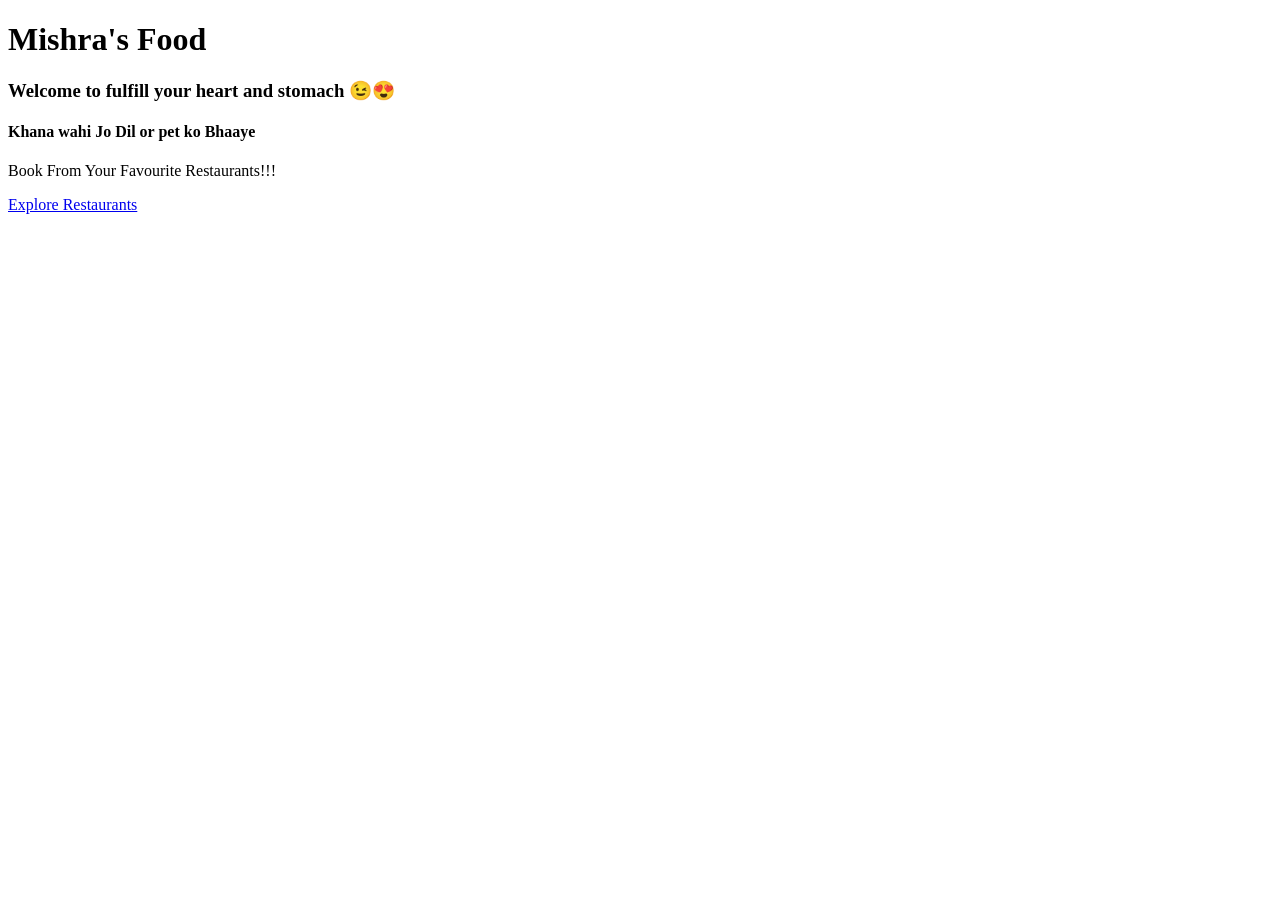
<file: index.html>
<!DOCTYPE html>
<html>
<head>
    <meta charset="UTF-8">
    <title>HomePage</title>
</head>
<body>
    <h1>Mishra's Food</h1>
    <h3>Welcome to fulfill your heart and stomach 😉😍</h3>
    <h4>Khana wahi Jo Dil or pet ko Bhaaye</h4>
    <div>
        <p>Book From Your Favourite Restaurants!!!</p>
        <a href="restaurant.html">Explore Restaurants</a>
    </div>
</body>
</html>
</file>
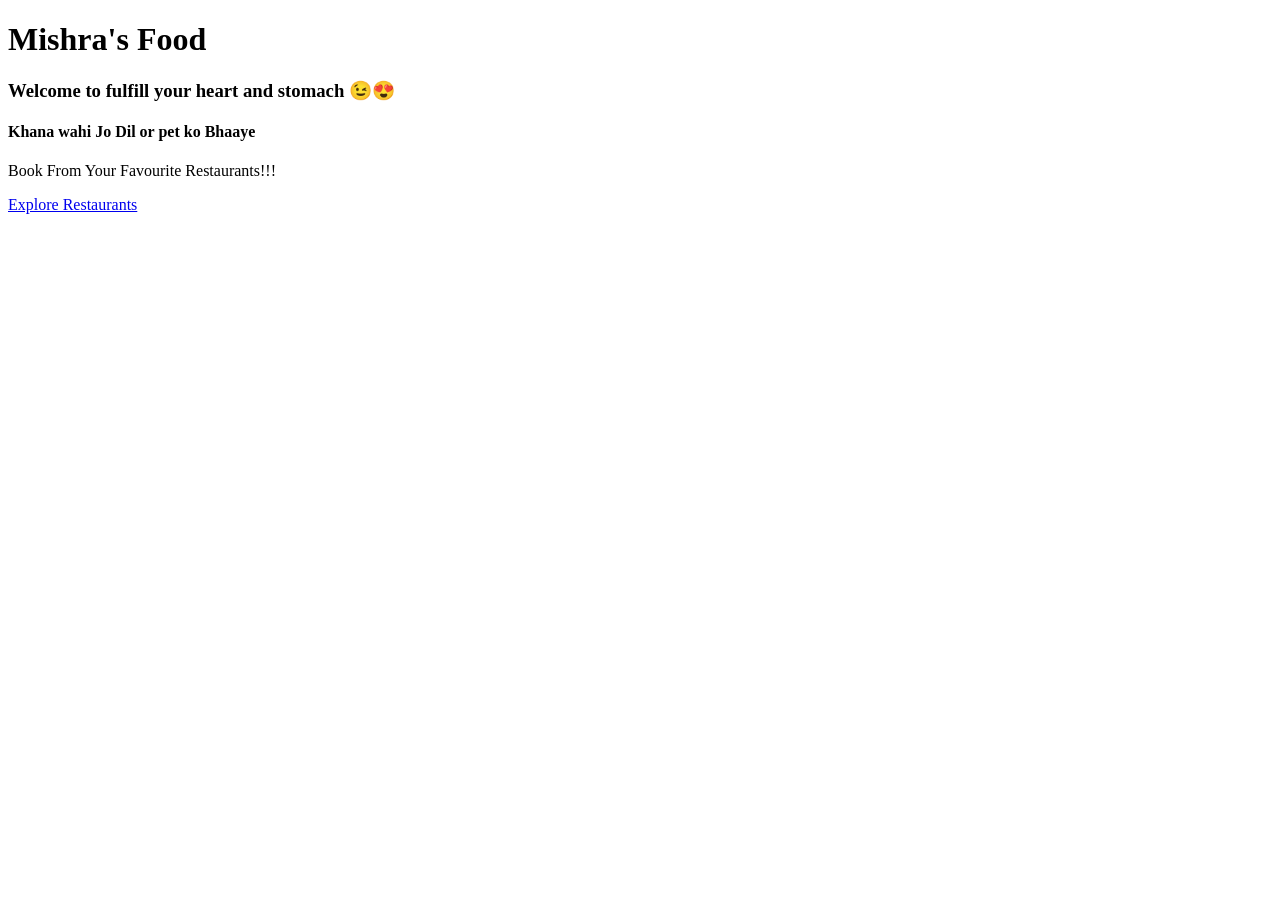
<file: templates/index.html>
<!DOCTYPE html>
<html>
<head>
    <meta charset="UTF-8">
    <title>HomePage</title>
</head>
<body>
    <h1>Mishra's Food</h1>
    <h3>Welcome to fulfill your heart and stomach 😉😍</h3>
    <h4>Khana wahi Jo Dil or pet ko Bhaaye</h4>
    <div>
        <p>Book From Your Favourite Restaurants!!!</p>
        <a href="{{url_for('restaurants')}}">Explore Restaurants</a>
    </div>
</body>
</html>
</file>
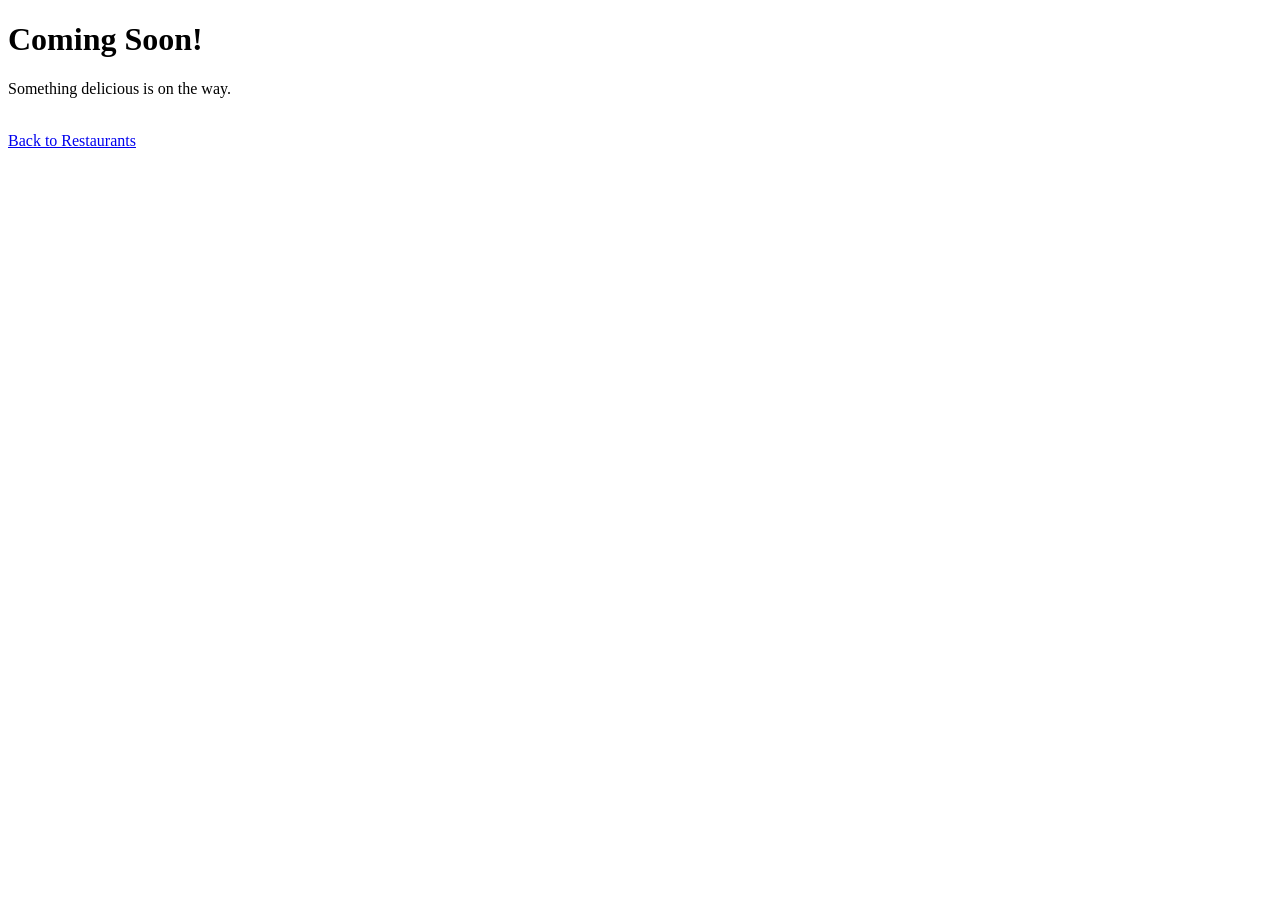
<file: comingsoon.html>
<!DOCTYPE html>
<html lang="en">
<head>
    <meta charset="UTF-8">
    <meta name="viewport" content="width=device-width, initial-scale=1.0">
    <title>Coming Soon</title>
</head>
<body>
    <h1>Coming Soon!</h1>
    <p>Something delicious is on the way.</p>
    <br>
    <a href="restaurant.html">Back to Restaurants</a>
</body>
</html>
</file>
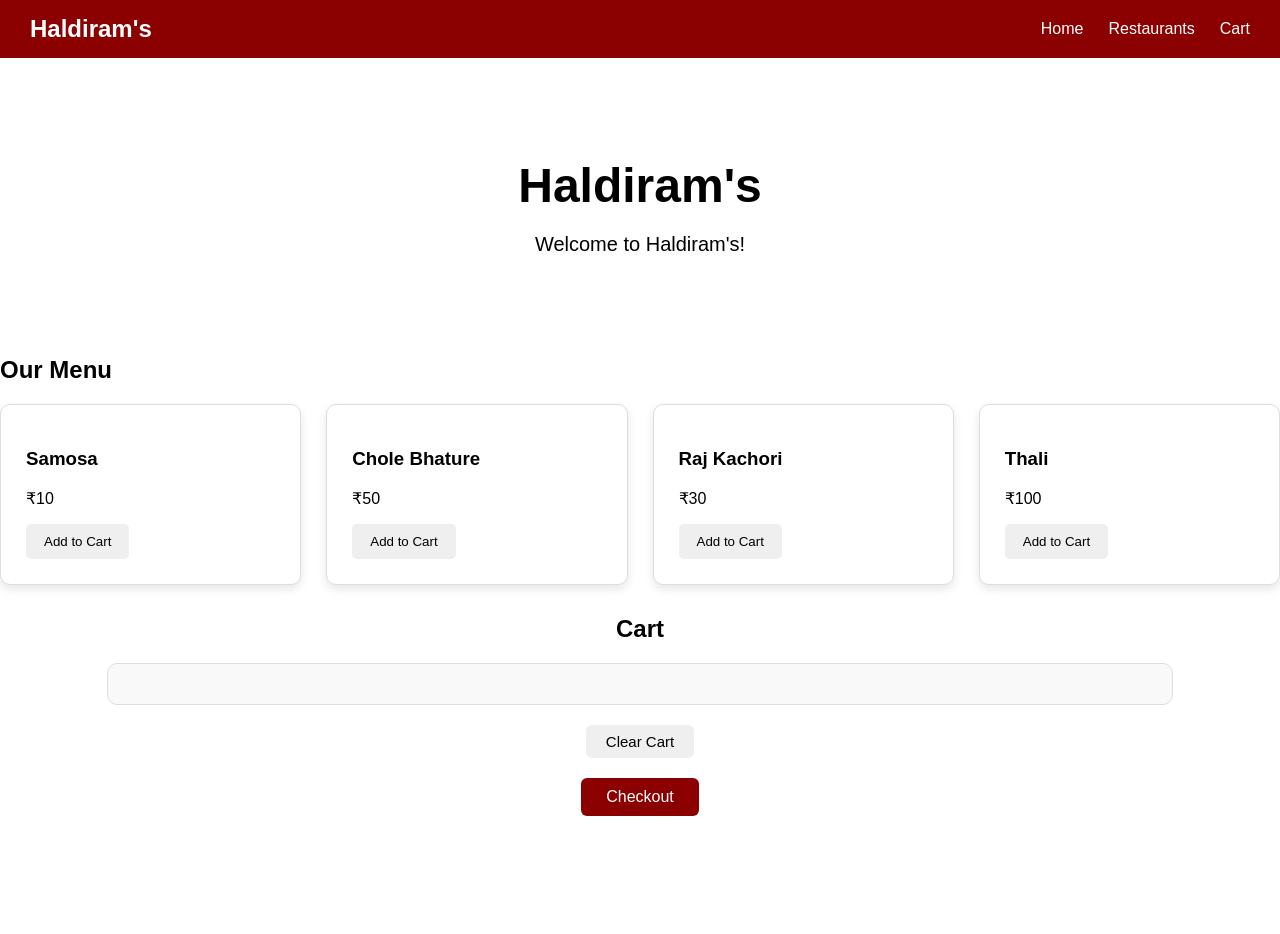
<file: haldiram.html>
<!DOCTYPE html>
<html>
<head>
    <meta charset="UTF-8">
    <meta name="viewport" content="width=device-width", initial-scale="1.0">
    <title>Haldiram's Food</title>
    <link rel="stylesheet" href="style.css">
</head>
<body>
    <nav class="navbar">
    <div class="logo">Haldiram's</div>

    <div class="nav-links">
        <a href="index.html">Home</a>
        <a href="restaurant.html">Restaurants</a>
        <a href="#cart-container">Cart</a>
    </div>
</nav>
<section class="hero">
    <h1>Haldiram's</h1>
    <p>Welcome to Haldiram's!</p>
</section>

<section class="menu-selection">
    <h2>Our Menu</h2>
    <div class="menu-container">
        <div class="food-card">
            <h3>Samosa</h3>
            <p>₹10</p>
            <button id="samosa-button" class="add-to-cart">Add to Cart</button>
        </div>
        <div class="food-card">
            <h3>Chole Bhature</h3>
            <p>₹50</p>
            </p><button id="chole-bhature-button" class="add-to-cart">Add to Cart</button>
        </div>
        <div class="food-card">
            <h3>Raj Kachori</h3>
            <p>₹30</p>
            <button id="raj-kachori-button" class="add-to-cart">Add to Cart</button>
        </div>
        <div class="food-card">
            <h3>Thali</h3>
            <p>₹100</p>
            <button id="thali-button" class="add-to-cart">Add to Cart</button>
        </div>
    </div>
</section>
    <h2 id="cart-heading">Cart</h2>
    <div id="cart-container"></div>
    <h3 id="cart-total"></h3>
    <button id="clear-cart">Clear Cart</button>
    <button id ="checkout-button">Checkout</button><br>
    <div id="checkout-section">
        <h2>Checkout</h2>

        <input type="text" id="customer-name" placeholder="Your Name">
        <input type="text" id="customer-phone" placeholder="Your Phone Number">
        <input type="text" id="customer-address" placeholder="Delivery Address"><br>
        <button id="place-order">Place Order</button>
    </div>

    <div id="order-confirmation"></div>
    <script src="script.js"></script>
</body>
</html>
</file>
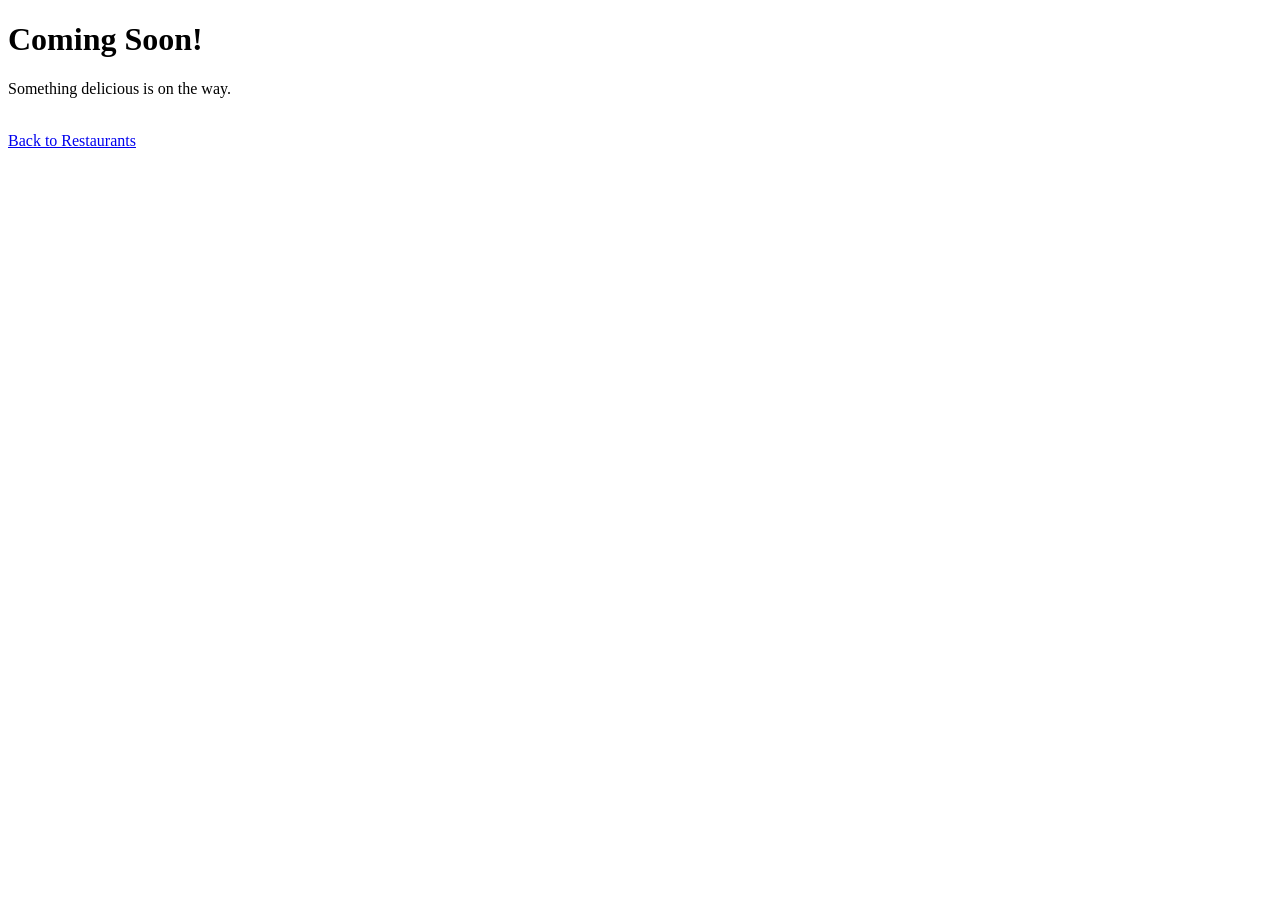
<file: templates/comingsoon.html>
<!DOCTYPE html>
<html lang="en">
<head>
    <meta charset="UTF-8">
    <meta name="viewport" content="width=device-width, initial-scale=1.0">
    <title>Coming Soon</title>
</head>
<body>
    <h1>Coming Soon!</h1>
    <p>Something delicious is on the way.</p>
    <br>
    <a href="{{url_for('restaurants')}}">Back to Restaurants</a>
</body>
</html>
</file>
<file: style.css>
body {
    font-family: Arial, sans-serif;
    margin:0;
}

.navbar{
    display: flex;
    justify-content: space-between;
    align-items: center;
    padding: 15px 30px;
    background-color: #8b0000;
    color: white;
}
.logo {
    font-size: 24px;
    font-weight: bold;
}

.nav-links{
    display: flex;
    gap: 25px;
}

.nav-links a {
    text-decoration: none;
    font-size: 16px;
    color: white;
}
.nav-links a:hover{
    color:#ffd700;
}

.hero {
    text-align: center;
    padding:60px 20px;
}

.hero h1 {
    font-size: 48px;
    margin-bottom: 10px;
}

.hero p {
    font-size: 20px;
}

.menu-section {
    padding: 40px 30px;
    text-align: center;
}

.menu-container {
    display: grid;
    grid-template-columns: repeat(4,1fr);
    gap: 25px;
}

.food-card button {
    padding: 10px 18px;
    border: none;
    border-radius: 5px;
    cursor: pointer;
}

.food-card {
    padding: 25px;
    border: 1px solid #ddd;
    border-radius: 10px;
    background-color: white;
    box-shadow: 0 4px 10px rgba(0,0,0,0.1);
    transition: transform 0.2s;
}

.food-card:hover {
    transform: translateY(-5px)
}

/* Cart section */

#cart-heading {
    width:80%;
    margin: 30px auto 10px;
    text-align: center;
}
#cart-container {
    width: 80%;
    margin:20px auto;
    padding: 20px;
    border: 1px solid #ddd;
    border-radius: 10px;
    background-color: #f9f9f9;
}
[data-minus-index],[data-plus-index] {
padding:5px 10px;
margin-left: 5px;
border: none;
border-radius: 5px;
cursor: pointer;
}

#cart-total {
    width:80%;
    margin: 15px auto;
    text-align: right;
    font-size:22px;
}

#checkout-button {
    display:block;
    margin:20px auto;
    padding:10px 25px;
    border: none;
    border-radius: 6px;
    cursor:pointer;
    font-size: 16px;
    background-color:#8B0000;
    color: white;
}
#checkout-button:hover{
    background-color: #a50000;
}
#checkout-section {
    display:none;
    width: 80%;
    margin:30px auto;
    padding: 25px;
    border: 1px solid #ddd;
    border-radius: 10px;
    background-color: #f9f9f9;
}

#checkout-section input {
    display:block;
    width:90%;
    margin:12px auto;
    padding:10px;
    border: 1px solid #ccc;
    border-radius: 5px;
}

#checkout-section input:focus {
    outline:none;
    border: 2px solid #8B0000
}

#place-order {
    display:block;
    margin:20px auto;
    padding: 10px 25px;
    border: none;
    border-radius: 6px;
    cursor: pointer;
    font-size: 16px;
    color:#ddd;
    background-color: #8B0000;
}
#place-order:hover {
    background-color: #a50000;
    color:#ddd;
}

#order-confirmation {
    width:80%;
    margin: 20px auto;
    padding: 20px;
    text-align: center;
    border-radius: 10px;
}

#clear-cart {
    display: block;
    margin: 10px auto;
    padding: 8px 20px;
    border: none;
    border-radius: 6px;
    cursor: pointer;
    font-size: 15px;
}
#clear-cart:hover{
    color:#ddd;
    background-color:#8B0000;

}

@media (max-width: 768px) {
    .menu-container{
        grid-template-columns: repeat(2,1fr);
    }
}

@media (max-width:480px) {
    .menu-container {
        grid-template-columns:1fr;
    }
    .navbar {
        flex-direction: column;
        gap:10px;
        padding:15px;
    }
    .nav-links {
        gap:15px;
    }
}
</file>
